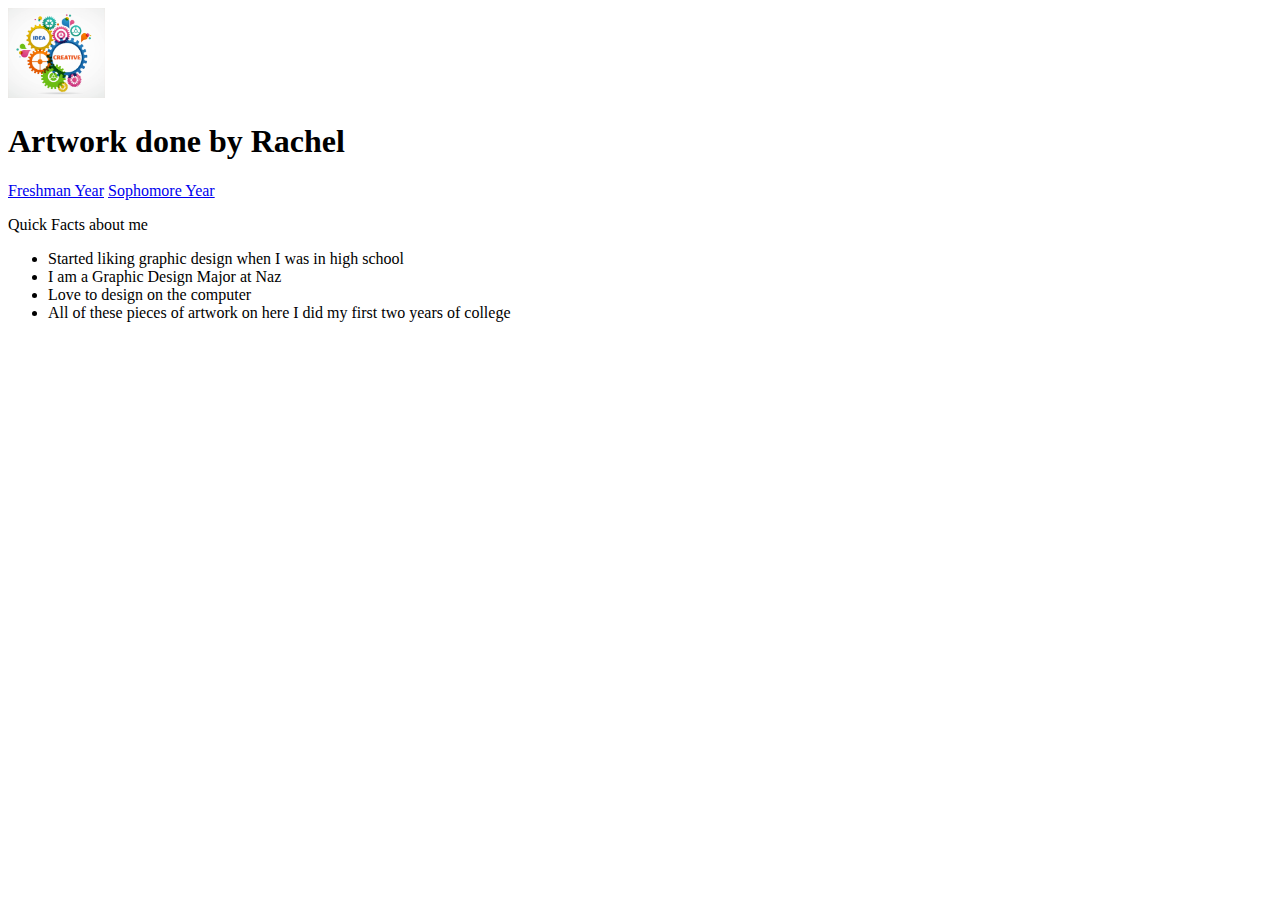
<file: index.html>
<!DOCTYPE html>

<html lang="en">

  <head>
    <meta charset="utf-8">
    <title>Artwork</title>
    <link rel="stylesheet" type="text/css" href="css/styles.css">
      
    </head>
    
    <body>
    
    <a href="index.html"><img style="box-shadow: none;" alt="graphic design logo" src="Images/graphic_design_idea.jpg" height="90"></a>
        <h1> Artwork done by Rachel </h1>
    <a href="Freshman.html">Freshman Year</a>
    <a href="Sophomore.html">Sophomore Year </a>
    
        <p> Quick Facts about me </p>

    <ul>
        <li>Started liking graphic design when I was in high school  </li>

        <li>I am a Graphic Design Major at Naz </li>
        
        <li>Love to design on the computer </li>
        
        <li>All of these pieces of artwork on here I did my first two years of college </li>




</ul>
    
    
    

    
    
    
    
    
    
    
    
    
    
    </body>
</file>
<file: css/styles.css>
*{
    box-sizing: border-box;
}
    


p{
    font-family:serif;
}


#special-pic{
    box-shadow: 3px 3px gray
    
    
}

.tea{
    box-shadow: 4px 4px gray
}

img{
    box-shadow: 3px 3px gray 
}
</file>
